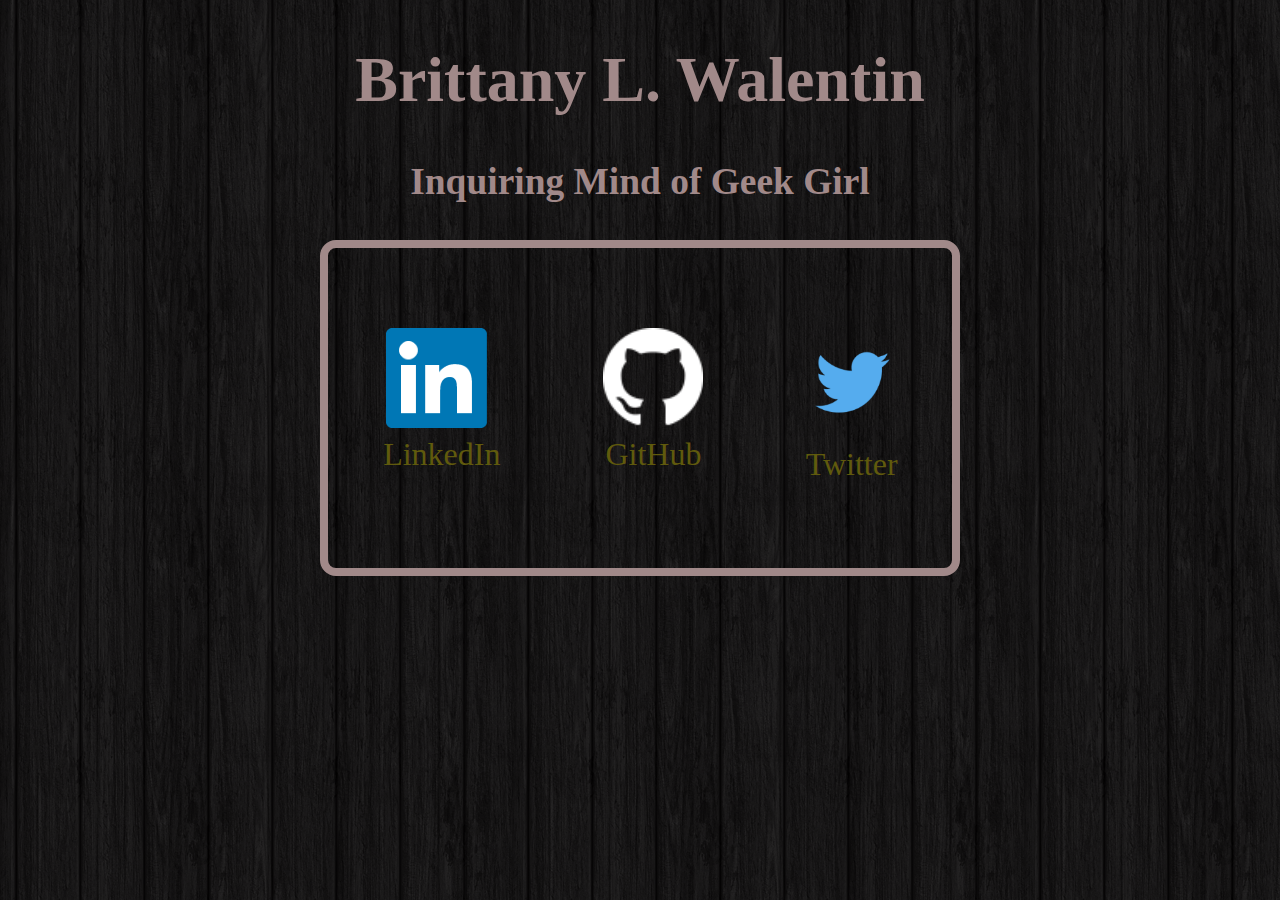
<file: index.html>
<!DOCTYPE html>
<head>
  <link rel="stylesheet" type="text/css" href="stylesheet.css"/>
  <title>
    Brittany Walentin
  </title>
</head>
<body>
  <header>
      <nav class="nav-link"></nav>
  </header>
  <article>
    <h1>Brittany L. Walentin</h1>
    <h3>Inquiring Mind of Geek Girl</h3>

    <div class="contacts">
      <div class="social">
          <a href="https://www.linkedin.com/in/bwalentin"><img src="images/LinkedIn.png" alt="LinkedIn" height="100" width="112">
          LinkedIn
          </a>
      </div>

      <div class="social">
          <a href="https://github.com/brittinator"><img src="images/GitHub-Mark-Light-64px.png" alt="GitHub" height="100" width="100">
            GitHub</a>
      </div>

      <div class="social">
          <a href="https://twitter.com/Brittzsta"><img src="images/TwitterLogo.png" alt="TwitterLogo" height="110" width="110">
            Twitter</a>
      </div>
    </div>
  </article>
</body>
</file>
<file: stylesheet.css>
body {
  width: 40rem;
  margin: auto;
  background-image: url("images/dark_wood.png");
  background-color: #121111;
  font-family: "Garamond", serif;
  font-size: 2rem;
  color: #A18989;
  text-align: center;
}
article  {
  margin: auto;
}
.contacts{
  border: .5rem #A18989 solid;
  border-radius: 1rem;
  display: flex;
  height: 20rem;
}
.social {
  height: 10rem;
  margin: auto;
  }
  a:link {
    text-decoration: none;
    color: #605A0D;
  }
  a:visited {
    color: #6A6161;
  }
  a:hover {
    color: #F0EBEB;
    text-decoration: underline;
  }
</file>
